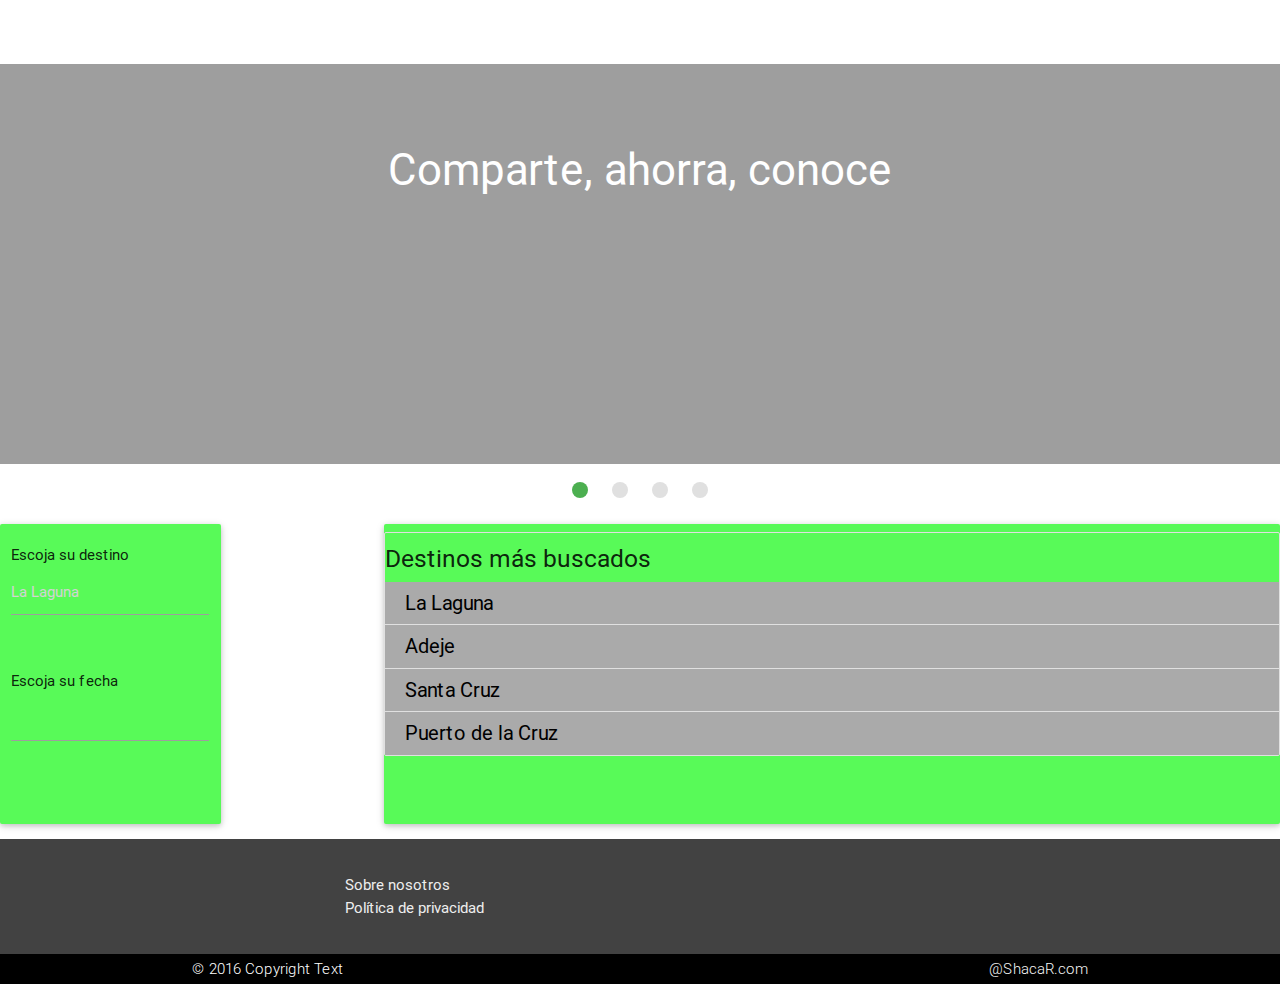
<file: SHACAR/index.html>
<!DOCTYPE html>
  <html>
    <head>
      <!--Import Google Icon Font-->
      <link href="http://fonts.googleapis.com/icon?family=Material+Icons" rel="stylesheet">
      <!--Import materialize.css-->
      <link type="text/css" rel="stylesheet" href="css/materialize.min.css"  media="screen,projection"/>
      <link type="text/css" rel="stylesheet" href="nuevo_css.css" media="screen,projection"></link>

      <!--Let browser know website is optimized for mobile-->
      <meta name="viewport" content="width=device-width, initial-scale=1.0"/>

      <meta charset="UTF-8">
      <title>ShaCar</title>
    </head>

    <body>

    <div class="div_fondo">
       <nav id="nav_top">
    <div id="top" class="nav-wrapper">
      <a href="#" class="brand-logo">ShaCar</a>
      <ul id="nav-mobile" class="right hide-on-med-and-down">
        <li><a href="sass.html">Registrarse</a></li>
        <li><a href="iniciarSesion.html">Iniciar sesión</a></li>
        <li><a href="collapsible.html">Cómo funciona</a></li>
      </ul>
    </div>
  </nav>


  <div class="div_fondo">
  <div class="slider">
    <ul class="slides">
      <li>
        <img src="http://media.wsimag.com/attachments/c5036565e9197805ac33e0e515f960af888637cb/store/fill/860/645/d842c09e83588d9ab810d933592bc2abeea0137334bb6139354453c0e08f/Compartir-un-viaje-en-coche-gracias-a-un-sitio-de-internet.jpg"> <!-- random image -->
        <div class="caption center-align">
          <h3>Comparte, ahorra, conoce</h3>
        </div>
      </li>
      <li>
        <img src="https://d1ovtcjitiy70m.cloudfront.net/vi-1/images/search/no-search.jpg"> <!-- random image -->
        <div id="segunda_transicion" class="caption left-align">
          <h3>Muévase cómodamente</h3>
          <h5 >Solo elija un destino</h5>
        </div>
      </li>
      <li>
        <img src="http://cdn2.my-deco-shop.com/design/938-6111-thickbox/about-a-chair-ref-aac21-asiento-tapizado-patas-de-aluminio-hay-muchas-opciones-disponibles-hee-welling-hay.jpg"> <!-- random image -->
        <div id="tercera_transicion" class="caption right-align">
          <h3>Vea los posibles conductores</h3>
          <h5>y escoja su preferido</h5>
        </div>
      </li>
      <li>
        <img src="http://www.shepron.es/blog/wp-content/uploads/2015/11/viajar-en-coche.jpg"> <!-- random image -->
        <div id="cuarta_transicion" class="caption center-align">
          <h3>Concrete los detalles</h3>
          <h5>y comience a disfrutar de las ventajas de compartir coche</h5>
        </div>
      </li>
    </ul>
  </div>
</div>

<div class="div_media_pantalla">
<div id="buscar" class="card small">
	<div class="row">

	      <div class="row">
	      <div class="input-field col s12">
	      <h6>Escoja su destino</h6>
          <input id="dest" placeholder="La Laguna"  type="text" >
          </div>
   		</div>


        <div class="row">
        <div class="input-field col s12">
        <h6>Escoja su fecha</h6>
        <input type="date" class="datepicker">
        </div>
     </div>


  	</div>
</div>
</div>

</div>


<div  id="destinos" class="card small">

    <ul class="collection">
    <h5>Destinos más buscados</h5>
      <li class="collection-item">La Laguna</li>
      <li class="collection-item">Adeje</li>
      <li class="collection-item">Santa Cruz</li>
      <li class="collection-item">Puerto de la Cruz</li>
    </ul>
</div>
</div>


<footer id="pie" class="page-footer">
          <div class="container">
            <div class="row">
              <div class="col l4 offset-l2 s12">

                <ul>
                  <li><a class="grey-text text-lighten-3" href="#!">Sobre nosotros</a></li>
                  <li><a class="grey-text text-lighten-3" href="#!">Política de privacidad</a></li>
                </ul>
              </div>
            </div>
          </div>
          <div class="footer-copyright">
            <div class="container">
            © 2016 Copyright Text
            <a class="grey-text text-lighten-4 right" href="#!">@ShacaR.com</a>
            </div>
          </div>
        </footer>


<!--Import jQuery before materialize.js-->
      <script type="text/javascript" src="https://code.jquery.com/jquery-2.1.1.min.js"></script>
      <script type="text/javascript" src="js/materialize.min.js"></script>
      <script>
      	$(document).ready(function(){
      	$('.slider').slider();
      	$('#textarea1').val('New Text');
  		$('#textarea1').trigger('autoresize');
  		$('.datepicker').pickadate({
    	selectMonths: true, // Creates a dropdown to control month
    	selectYears: 15 // Creates a dropdown of 15 years to control year
		});

      	});
      	</script>
      	</div>
    </body>
  </html>
</file>
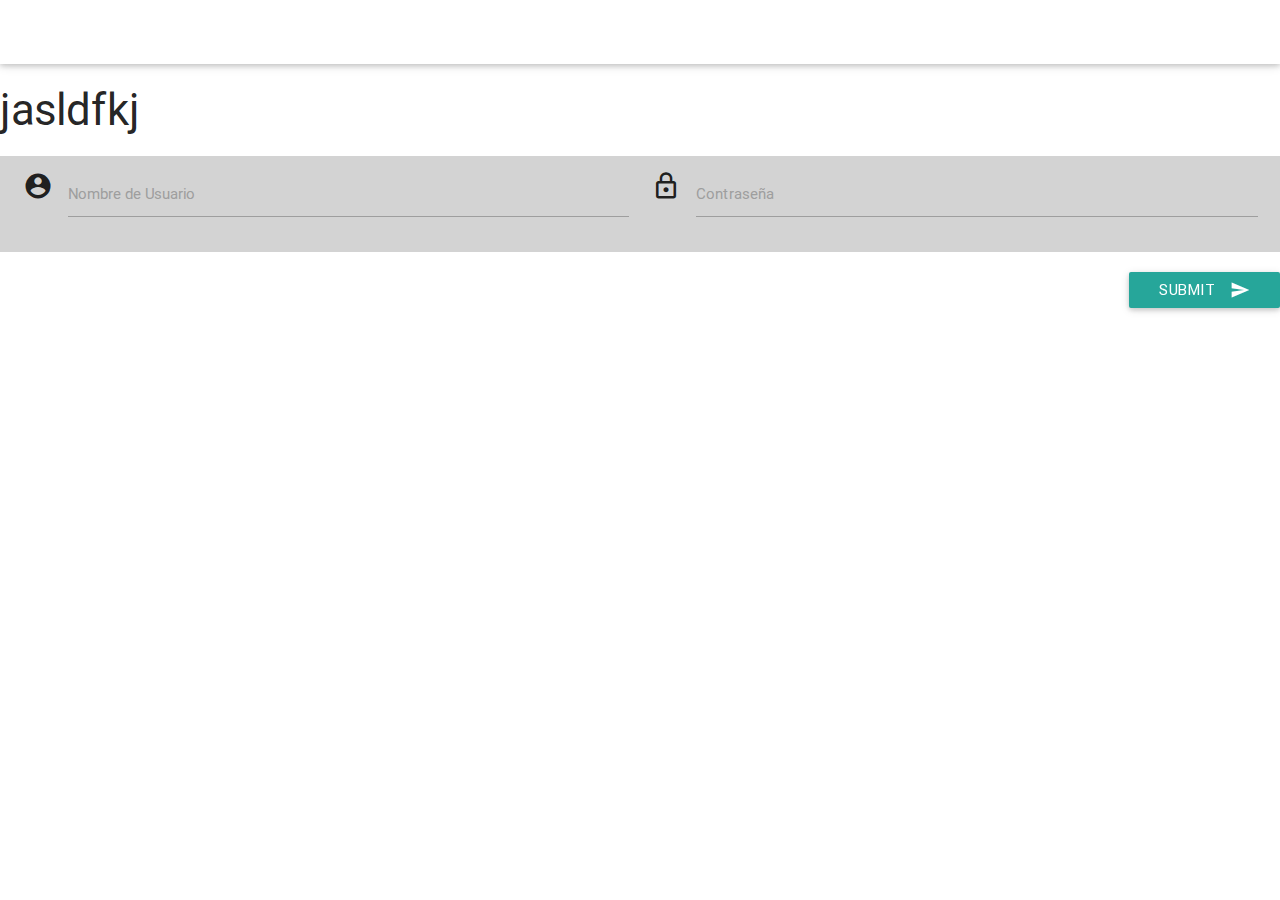
<file: SHACAR/iniciarSesion.html>
<!DOCTYPE html>
  <html>
    <head>
      <!--Import Google Icon Font-->
      <link href="http://fonts.googleapis.com/icon?family=Material+Icons" rel="stylesheet">
      <!--Import materialize.css-->
      <link type="text/css" rel="stylesheet" href="css/materialize.min.css"  media="screen,projection"/>
      <link type="text/css" rel="stylesheet" href="nuevo_css.css" media="screen,projection"></link>

      <!--Let browser know website is optimized for mobile-->
      <meta name="viewport" content="width=device-width, initial-scale=1.0"/>

      <meta charset="UTF-8">
      <title>Sing in</title>
    </head>

  <body>
    <div class="div_fondo">
       <nav id="nav_top">
    <div id="top" class="nav-wrapper">
      <a href="#" class="brand-logo">ShaCar</a>
      <ul id="nav-mobile" class="right hide-on-med-and-down">
        <li><a href="sass.html">Registrarse</a></li>
        <li><a href="badges.html">Inicio</a></li>
        <li><a href="collapsible.html">Cómo funciona</a></li>
      </ul>
    </div>
  </nav>
</div>
<div>
  <h3>jasldfkj<h3>
</div>

<div class = "inicioSesion">
<div class="row">
    <form class="col s12">
      <div class="row">
        <div class="input-field col s6">
          <i class="material-icons prefix">account_circle</i>
          <input id="icon_prefix" type="text" class="validate">
          <label for="icon_prefix">Nombre de Usuario</label>
        </div>
        <div class="input-field col s6">
          <i class="material-icons prefix">lock_outline</i>
          <input id="icon_telephone" type="tel" class="validate">
          <label for="icon_telephone">Contraseña</label>
        </div>
      </div>
    </form>
  </div>

  <button id="botonEnviar" class="btn waves-effect waves-light" type="submit" name="action">Submit
   <i class="material-icons right">send</i>
  </button>
</div>
</file>
<file: SHACAR/nuevo_css.css>
body{
  background-image: url("http://2.bp.blogspot.com/-E2i0yGanI9I/TcHpKwIRgSI/AAAAAAAAAFg/Nz3iItyFtso/s1600/index.html.background.png");
  margin-left: auto;
  margin-right: auto;

}

.div_fondo{
  border-top:10px;
  border-bottom: 10px;
  border-radius: 4px;
  height: 100%;
}
 #top{
  position: relative;
  background-color: transparent;
 }

 #nav_top{
  border-top: 10px;
  border-bottom: 10px;
  background-color: transparent;
 }
#nav-mobile li a{
  font-size: 1em;

  color: white;
}
#nav-mobile li a:hover{
  font-size: 1em;
  background-color: blue;
  color: black;
}
 #top a{

 	font-size: 2em;
 	font: bold;
 	font-family: verdana;
 	color: #FFF;
 }

 #columna_izq{
 	float: left;
 	width: 14%;
 }

 #columna_dcha{
 	float: right;
 	width: 82%;
 	background-color: #424242;
 	color: white;
 	margin: 2%;
 	border: 1px solid #e0e0e0;
 }

 #pie{
 	clear: both;
 }

 .collection .collection-item.active {
  background-color: #424242;
  color: #eafaf9;
}

#destinos .collection .collection-item ul li {

  background: blue;
}
footer.page-footer {
  background-color: #424242;
}

footer.page-footer .footer-copyright {
  overflow: hidden;
  height: 30px;
  line-height: 30px;
  color: white;
  background-color: black;
}

.card{
  margin-top: 20px;

}

.collection {
  margin: 0.5rem 0 1rem 0;
  border: 1px solid #e0e0e0;
  border-radius: 2px;
  overflow: hidden;
  position: relative;
}

.collection .collection-item {
  background-color: #aaa;
  line-height: 1.5rem;
  padding: 10px 20px;
  margin: 0;
  border-bottom: 1px solid #e0e0e0;
  color: black;
  font-size: 20px;
}

.collection.with-header .collection-header {
  background-color: #424242;
}

.div_media_pantalla{

  position: relative;
  margin-left: 0%;
  font-size: 1.5em;
}

#buscar{

  background-color: #58FA58;
  font-size: 1em;
  float: left;
}

#dest::-webkit-input-placeholder{
  color: lightgrey;
}

#segunda_transicion{
  color: black;
}
#tercera_transicion{
  color: #AEB404;
}
#cuarta_transicion{
  color: black;
}
#destinos{
  width: 70%;
  float: right;
  background-color: #58FA58;
  font-size: 1em;
}

.inicioSesion{
  background-color: lightgrey;
  margin: auto;
  align: center;

}

#botonEnviar{
  float: right;
  align: center;
  font: #000;
}
</file>
